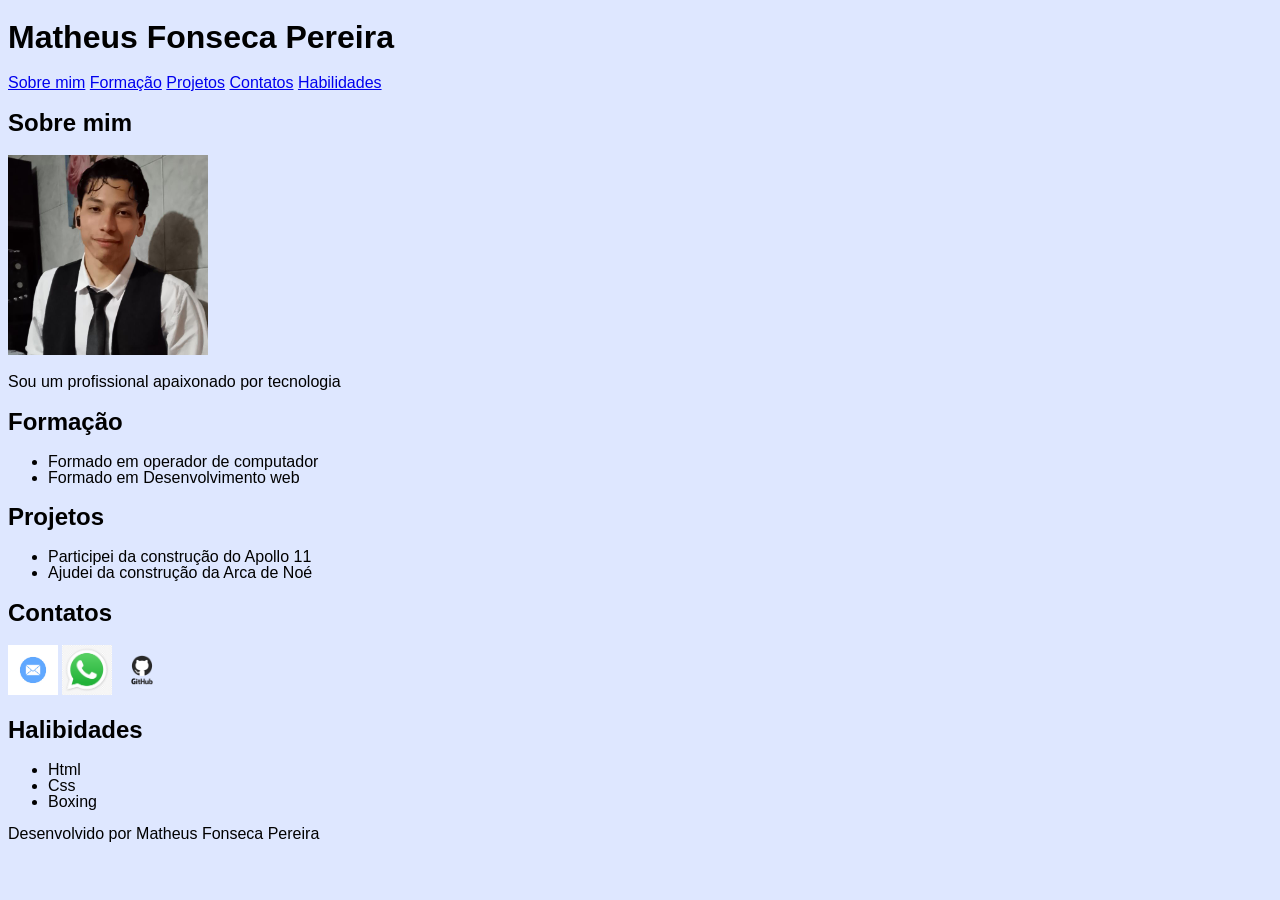
<file: projetos/index.html>
<!DOCTYPE html>
<html lang="en">

<head>
    <meta charset="UTF-8">
    <meta name="viewport" content="width=device-width, initial-scale=1.0">
    <title>Portfólio Profissional</title>
    <link rel="stylesheet" href="style.css">
</head>

<body>
    <header>
        <h1> Matheus Fonseca Pereira</h1>

        <nav>
            <a href="#Sobre mim">Sobre mim</a>
            <a href="#Formação">Formação</a>
            <a href="#Projetos">Projetos</a>
            <a href="#Contatos">Contatos</a>
            <a href="#Habilidades">Habilidades</a>
        </nav>
        <main>
            <section id="Sobre mim">
                <h2>Sobre mim</h2>
                <img src="img/foto1.jpg" alt="Minha Foto" width="200">
                <p>Sou um profissional apaixonado por tecnologia</p>
            </section>

            <section id="Formação">
                <h2>Formação</h2>
                <ul>
                    <li>Formado em operador de computador</li>
                    <li>Formado em Desenvolvimento web</li>
                </ul>
            </section>

            <section id="Projetos">
                <h2>Projetos</h2>
                <ul>
                    <li>Participei da construção do Apollo 11</li>
                    <li>Ajudei da construção da Arca de Noé</li>
                </ul>
            </section>

            <section id="Contatos">
                <h2>Contatos</h2>
                <a href="mailto:matheusfp057@gmail.com" target="_blank"><img src="img/email.avif" width="50xp"></a>
                <a href="https://web.whatsapp.com/" target="_blank"><img src="img/whatsapp.png" width="50xp"></a>
                <a href="https://github.com/" target="_blank"><img src="img/github.webp" width="50xp"> </a>
            </section>

            <section id="Habilidades">
                <h2>Halibidades</h2>
                <ul>
                    <li>Html</li>
                    <li>Css</li>
                    <li>Boxing</li>
                </ul>
            </section>

        </main>

    </header>

    <Footer>
        <p>Desenvolvido por Matheus Fonseca Pereira</p>

    </Footer>

</body>

</html>
</file>
<file: projetos/style.css>
body{
    background-color: rgb(222, 231, 255);
    font-family: Arial, Helvetica, sans-serif;
    color: rgb(0, 0, 0);
    line-height: 1;
    
}
</file>
